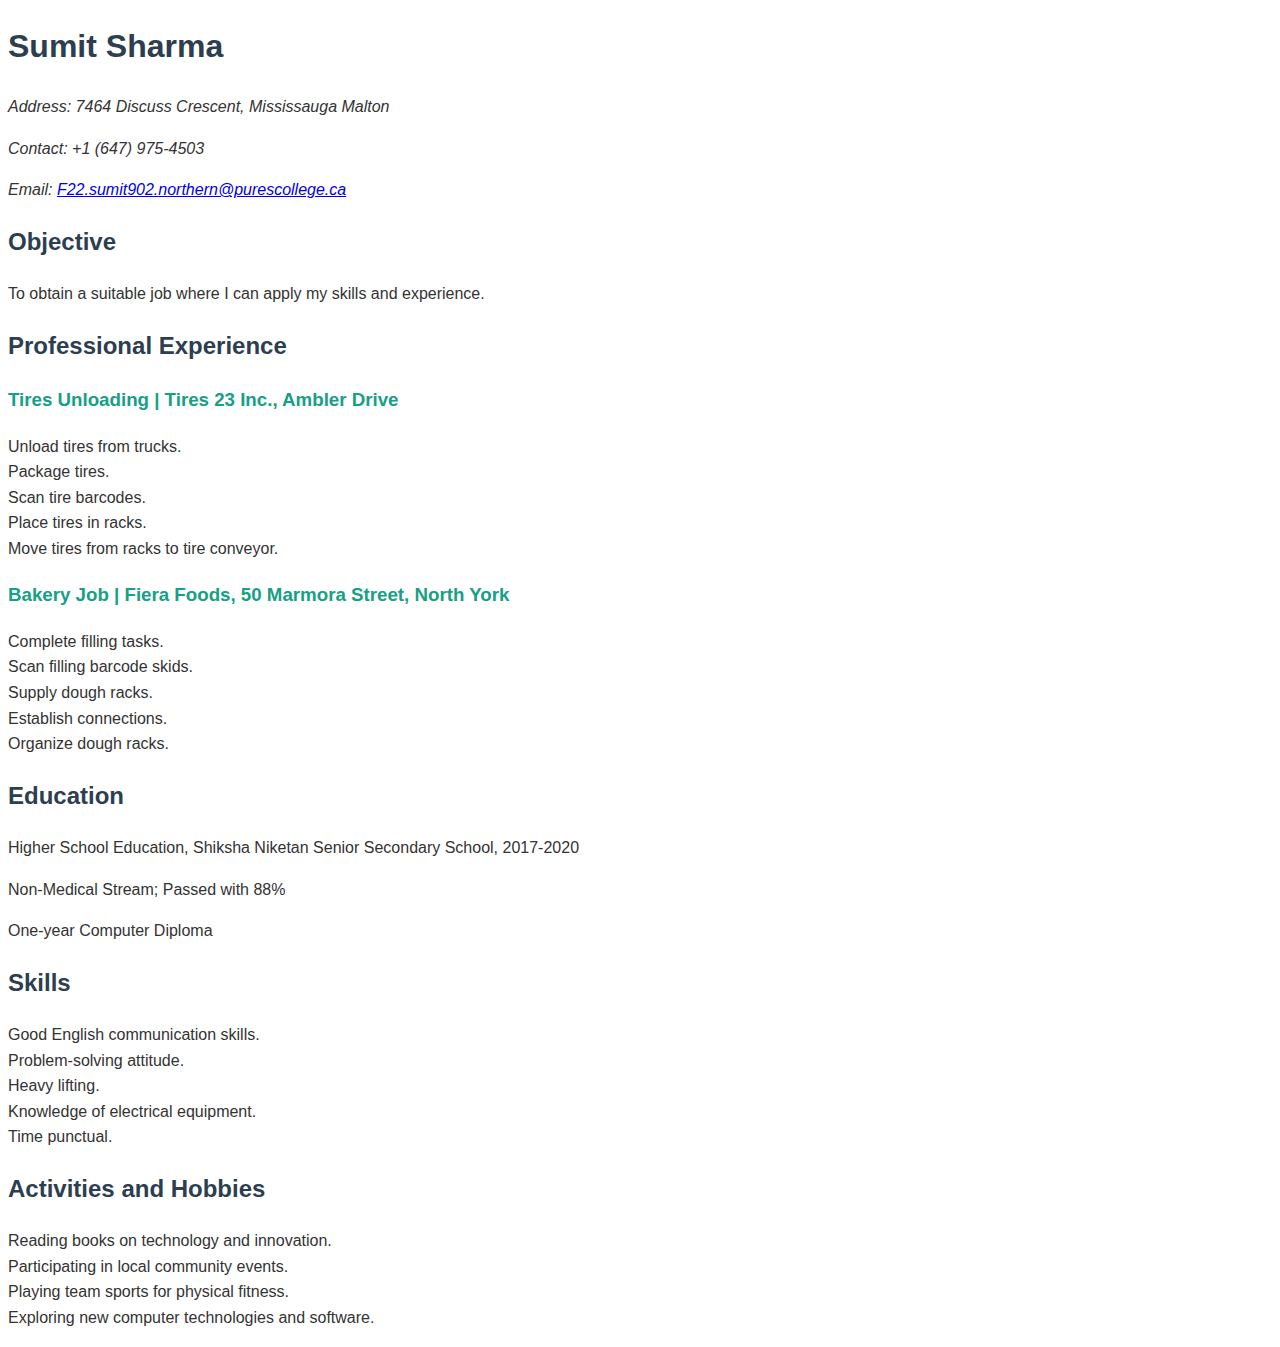
<file: index.html>
<!DOCTYPE html>
<html lang="en">
<head>
  <meta http-equiv="Content-Type" content="text/html; charset=UTF-8">
  <meta name="viewport" content="width=device-width, initial-scale=1.0">
  <title>Sumit Sharma - Resume</title>
  <link rel="stylesheet" href="assets/css/style.css">
  <link rel="stylesheet" href="assets/css/font-awesome.min.css">
</head>
<body>
  <h1>Sumit Sharma</h1>
  <p><Address>Address: 7464 Discuss Crescent, Mississauga Malton</Address></p>
  <p><Address>Contact: +1 (647) 975-4503</Address></p>
  <p><Address>Email: <a href="mailto:F22.sumit902.northern@purescollege.ca">F22.sumit902.northern@purescollege.ca</a></Address></p>

  <h2>Objective</h2>
  <p>To obtain a suitable job where I can apply my skills and experience.</p>

  <h2>Professional Experience</h2>
  <h3>Tires Unloading | Tires 23 Inc., Ambler Drive</h3>
  <ul>
    <li>Unload tires from trucks.</li>
    <li>Package tires.</li>
    <li>Scan tire barcodes.</li>
    <li>Place tires in racks.</li>
    <li>Move tires from racks to tire conveyor.</li>
  </ul>

  <h3>Bakery Job | Fiera Foods, 50 Marmora Street, North York</h3>
  <ul>
    <li>Complete filling tasks.</li>
    <li>Scan filling barcode skids.</li>
    <li>Supply dough racks.</li>
    <li>Establish connections.</li>
    <li>Organize dough racks.</li>
  </ul>

  <h2>Education</h2>
  <p>Higher School Education, Shiksha Niketan Senior Secondary School, 2017-2020</p>
  <p>Non-Medical Stream; Passed with 88%</p>
  <p>One-year Computer Diploma</p>

  <h2>Skills</h2>
  <ul>
    <li>Good English communication skills.</li>
    <li>Problem-solving attitude.</li>
    <li>Heavy lifting.</li>
    <li>Knowledge of electrical equipment.</li>
    <li>Time punctual.</li>
  </ul>

  <h2>Activities and Hobbies</h2>
  <ul>
    <li>Reading books on technology and innovation.</li>
    <li>Participating in local community events.</li>
    <li>Playing team sports for physical fitness.</li>
    <li>Exploring new computer technologies and software.</li>
  </ul>

</body>
</html>
</file>
<file: assets/css/style.css>
body {
    font-family: Arial, sans-serif;
    line-height: 1.6;
    color: #333;
  }
  h1, h2 {
    color: #2c3e50;
  }
  h3 {
    color: #16a085;
  }
  p {
    margin-bottom: 10px;
  }
  ul {
    list-style-type: none;
    padding-left: 0;
  }
</file>
